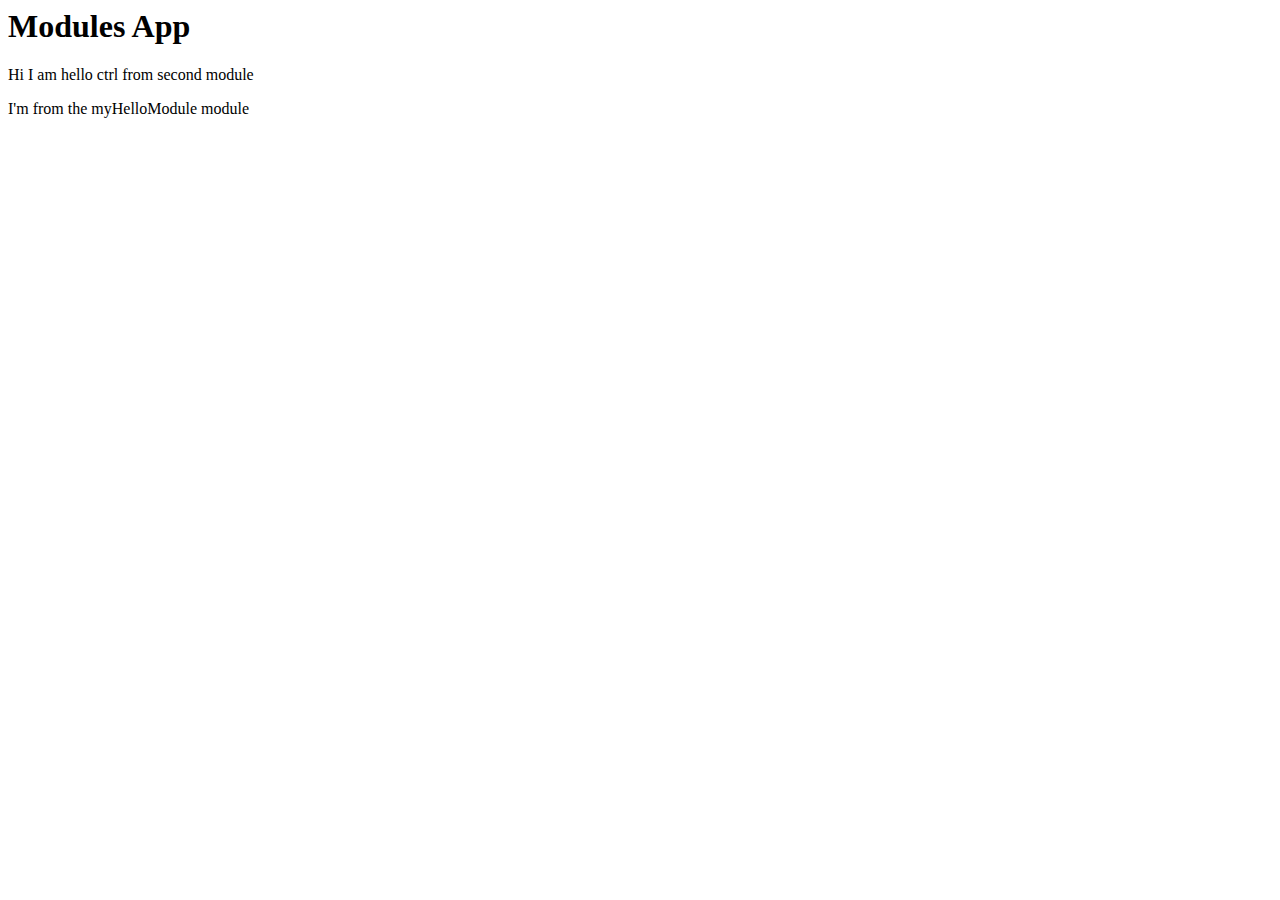
<file: 9_import_FROM_GIT!!!/index.html>
<html ng-app="manyModulesApp">

    <head>
        <title>Modules App</title>

        <script src='angular.js'></script>
       
        <!-- import modules -->
        <script src="mySecondModule.js"></script>

        <!-- bootstrap -->
        <script src='bootstrap.js'></script>

    </head>

    <body>
        <h1>Modules App</h1>

        <div ng-controller="HelloCtrl as hello">
            <p>Hi I am hello ctrl from second module</p>
            <p>{{hello.helloMessage}}</p>
         </div>
         <br>
    </body>

</html>
</file>
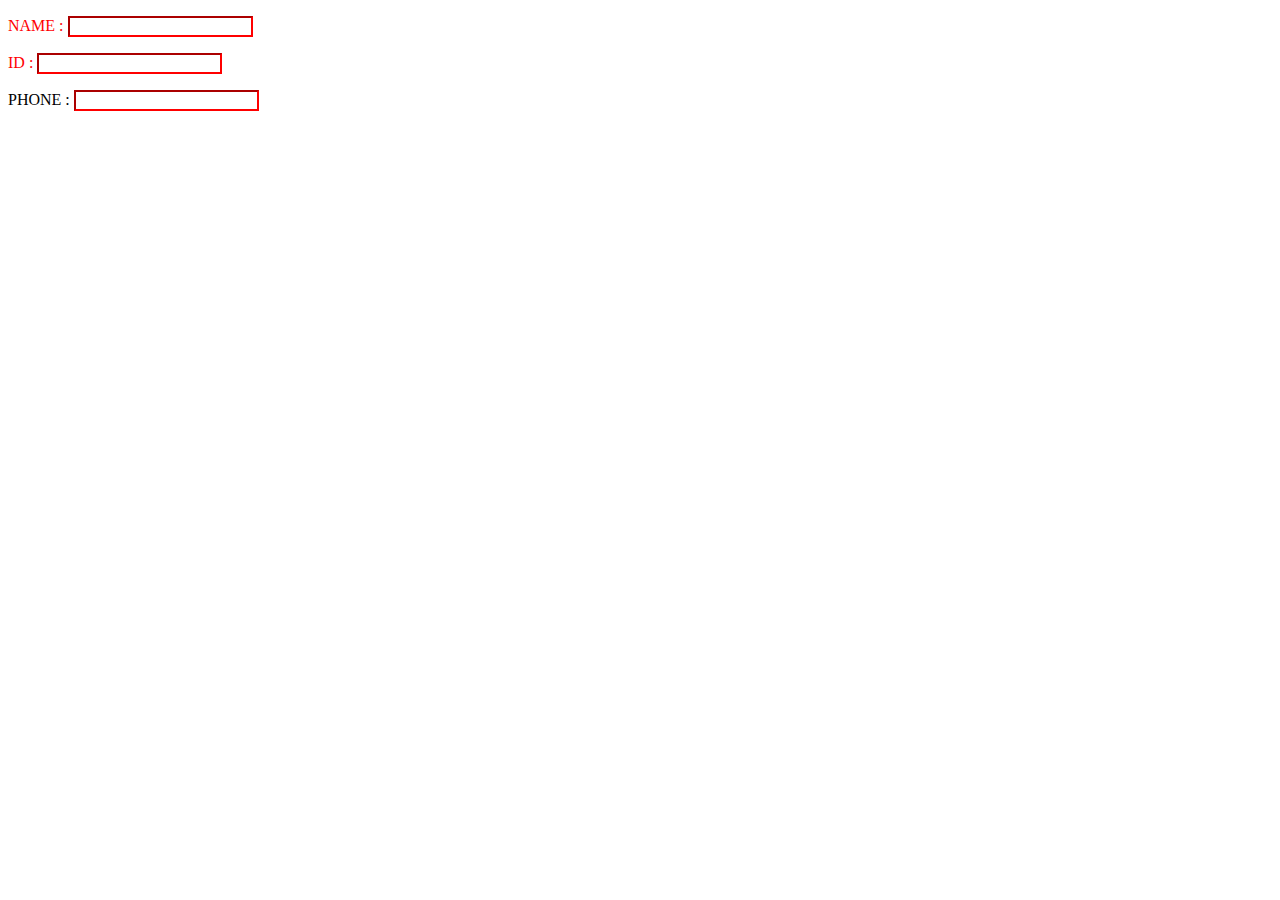
<file: c_ngclass/index.html>
<!DOCTYPE html>
<html ng-app="dataApp">
<head>
    <title>Clock!</title>

    <link rel="stylesheet" type="text/css" href="styles.css">

    <script src="angular.js"></script>
    <script src="bootstrap.js"></script>

    <script src="parentCtrl.js"></script>
</head>
<body >

    <div ng-controller="parentCtrl">
        <p ng-class="{missing : name == '', ok : name != '' }">NAME : <input type="text" ng-model="name" ng-class="name == '' ? 'missing' : 'ok'"></p>
        <p ng-class="getClass()">ID  : <input type="text" ng-model="id" ng-class="id == '' ? 'missing' : 'ok'"></p>
        <p>PHONE : <input type="text" ng-model="ph" ng-class="ph == '' ? 'missing' : 'ok'"></p>
    </div>

    
    <br>
</body>
</html>
</file>
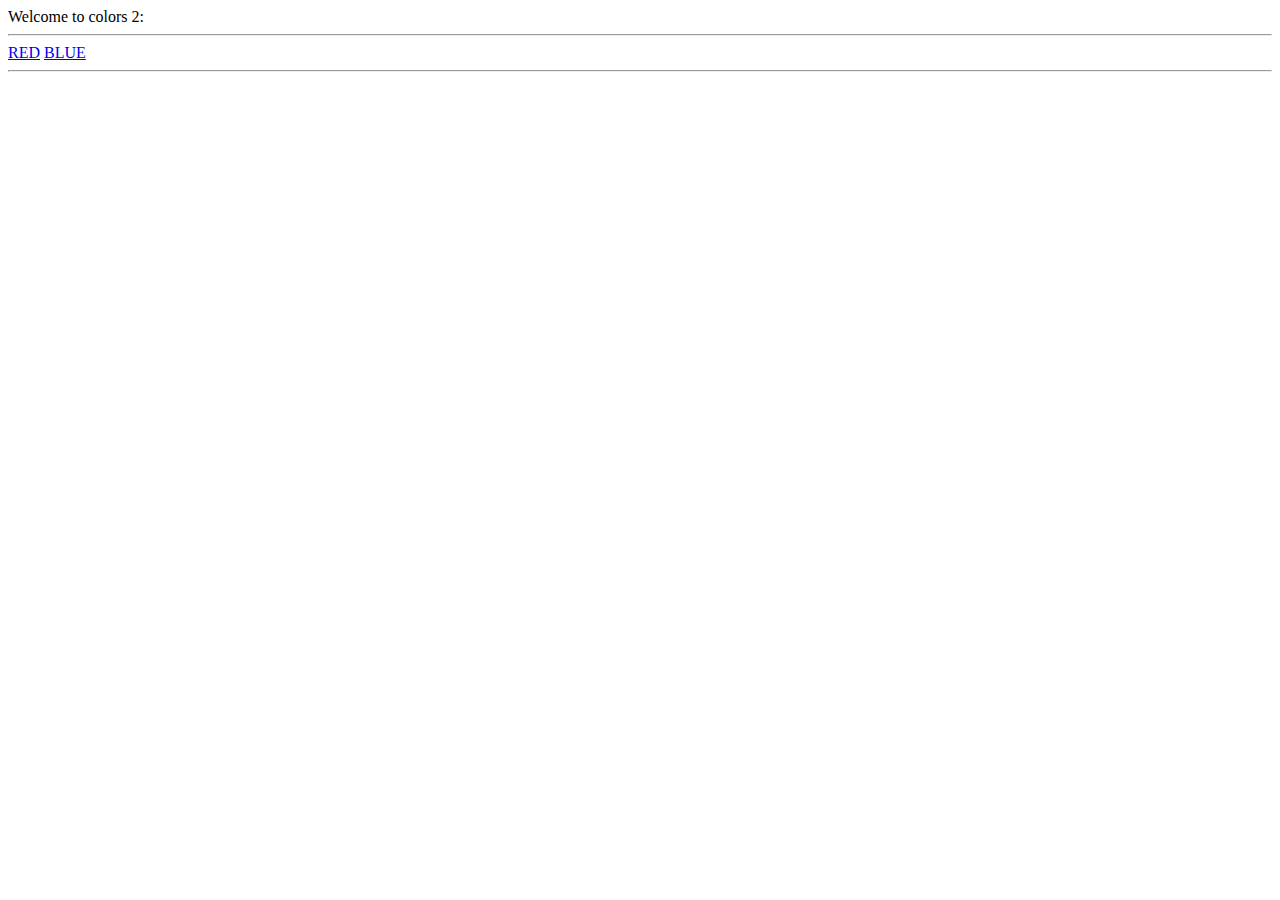
<file: router2/index.html>
<!DOCTYPE html>
<html ng-app="colorApp">
<head>
	<script src="angular.js"></script>
	<script src="angular-ui-router.js"></script>
	<script src="bootstrap.js"></script>  
	<script src="router.config.js"></script>
	<script src="red.ctrl.js"></script>
	<script src="blue.ctrl.js"></script>    
</head>
<body>
Welcome to colors 2:
<hr>
<a href="#/red">RED</a>
<a href="#/blue">BLUE</a>
<br>
<hr>
<div ui-view></div>
</body>
</html>
</file>
<file: c_ngclass/styles.css>
.ok {
    color : green
}

.missing {
    color : red;
    border-color: red
}
</file>
